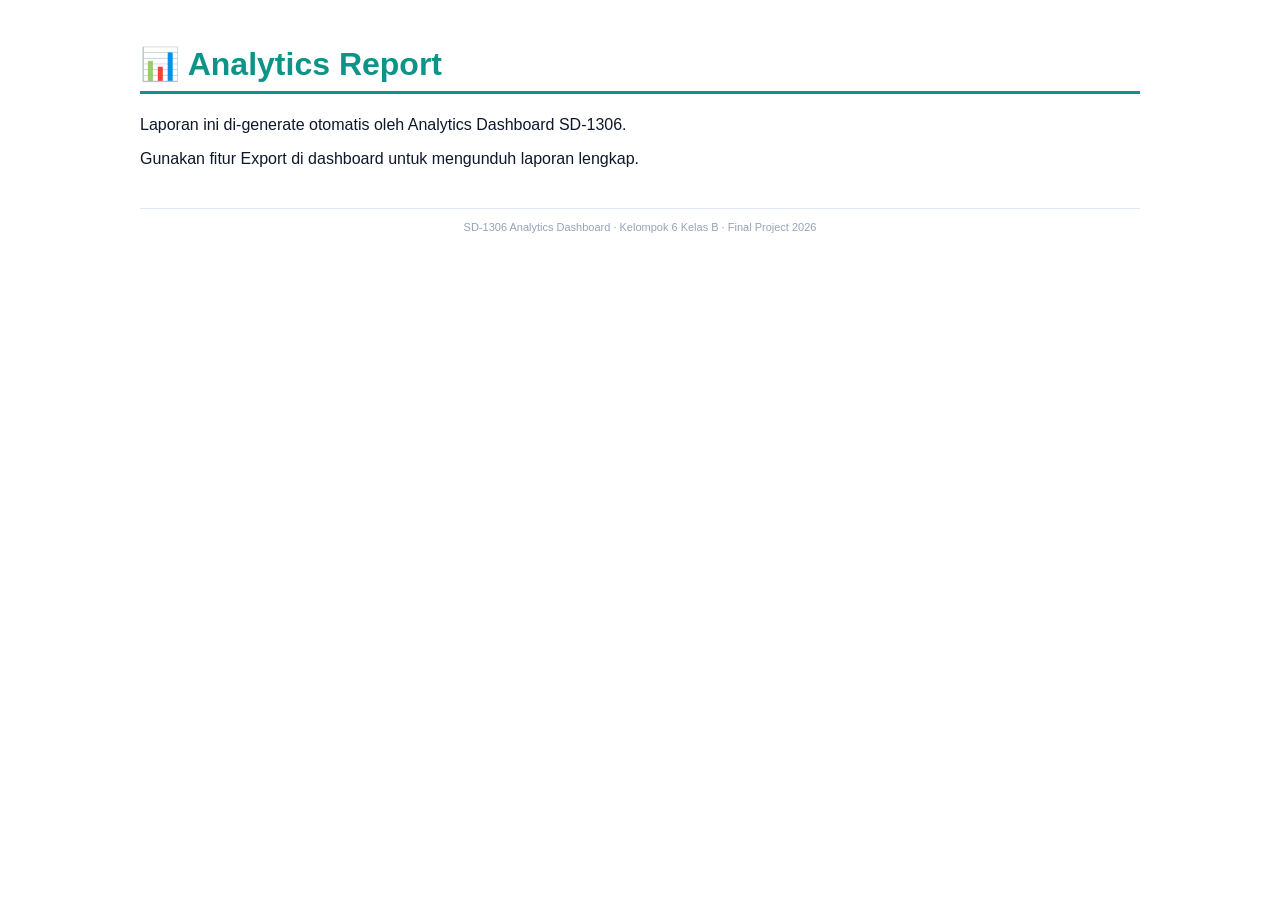
<file: frontend/templates/report.html>
<!DOCTYPE html>
<html lang="id">
<head>
<meta charset="UTF-8">
<title>Analytics Report — SD-1306</title>
<style>
body{font-family:'Segoe UI',sans-serif;max-width:1000px;margin:0 auto;padding:24px;color:#0f172a}
h1{color:#0d9488;border-bottom:3px solid #0d9488;padding-bottom:8px}
.footer{margin-top:40px;border-top:1px solid #e2e8f0;padding-top:12px;font-size:11px;color:#94a3b8;text-align:center}
</style>
</head>
<body>
<h1>📊 Analytics Report</h1>
<p>Laporan ini di-generate otomatis oleh Analytics Dashboard SD-1306.</p>
<p>Gunakan fitur Export di dashboard untuk mengunduh laporan lengkap.</p>
<div class="footer">SD-1306 Analytics Dashboard · Kelompok 6 Kelas B · Final Project 2026</div>
</body>
</html>
</file>
